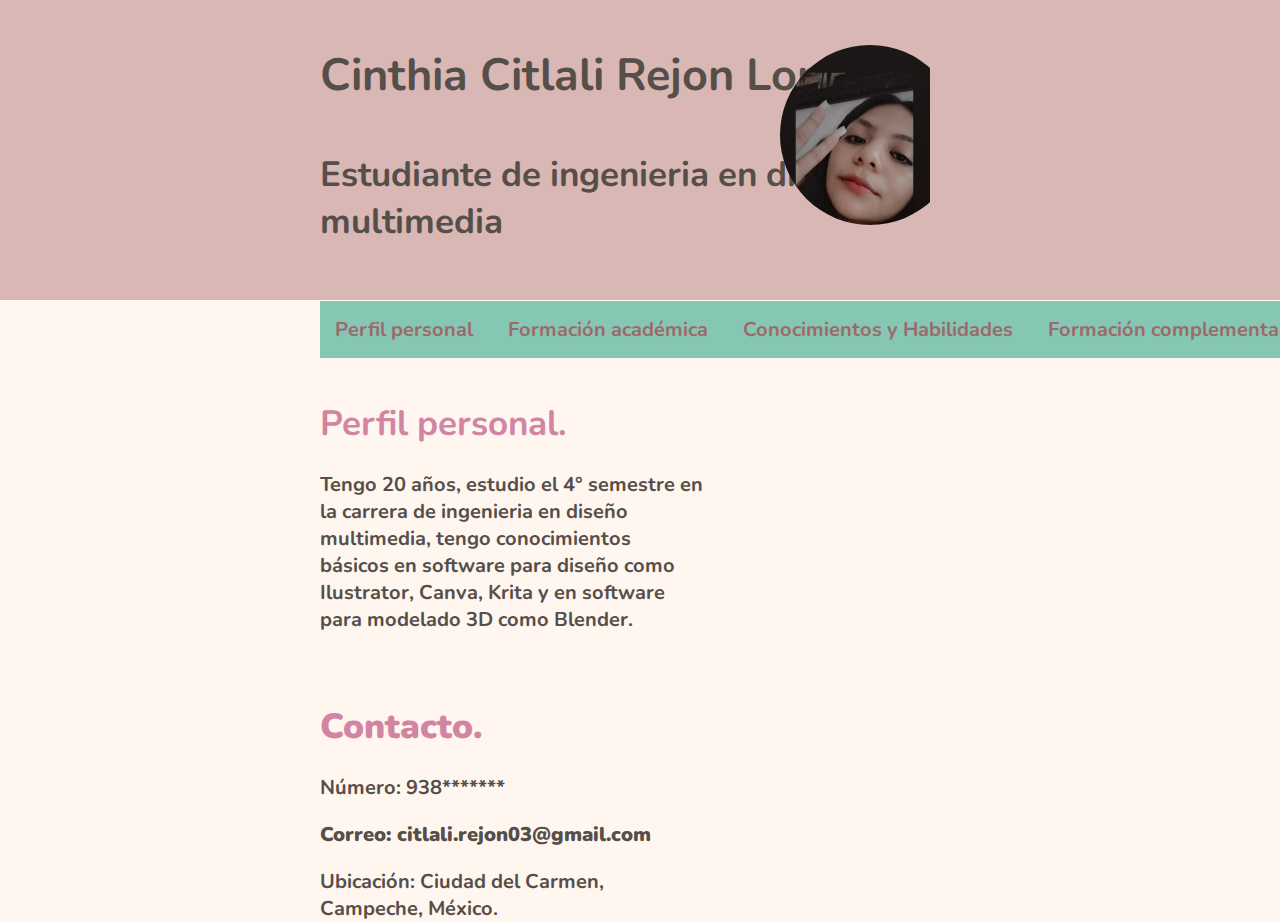
<file: 02-maquetacion-cv/index.html>
<!DOCTYPE html>
<html lang="es">
<head>
    <meta charset="UTF-8">
    <meta http-equiv="X-UA-Compatible" content="IE=edge">
    <meta name="viewport" content="width=device-width, initial-scale=1.0">
    <title>CV Cinthia Rejon</title>
    <link rel="stylesheet" href="css/index.css">
    <link href="https://fonts.googleapis.com/css2?family=Inter:wght@200&family=Nunito:wght@300&display=swap" rel="stylesheet">

</head>
<body>
    <div class="nombre"> 
        <div class="contenido"> 
            <p class="minombre">Cinthia Citlali Rejon Lopez</p>
            <p class="infopersonal">Estudiante de ingenieria en diseño multimedia</p> </br>
        </div>
            <div class="img"> 
                <img width="150px" src="imagenes/Mifoto.jpg" alt="Mi foto">
            </div>
    </div>
    
    <nav id="main-menu"> 
        <ul> 
            <li> <a href="index.html">Perfil personal  </a></li> 
            <li> <a href="fa.html"> Formación académica  </a></li> 
            <li> <a href="cyh.html"> Conocimientos y Habilidades  </a></li>    
            <li> <a href="fc.html"> Formación complementaria  </a></li> 
            <li> <a href="galeria.html"> Galería  </a> </li> 
        </ul> 
    </nav> 
    <style>
        #main-menu ul { 
            padding: 0; 
        }  
        #main-menu li { 
            display: inline; 
        } 
    </style>
    <style> 
        #main-menu li a { 
            font-family: 'Nunito', sans-serif;
            font-weight: bolder;
            font-size: 20px; 
            text-decoration: none; 
            float: none; 
            padding: 15px; 
            width: 100%;
            height: 100px;
            position: relative;
            left: 25%;

            background-color: #86C7B3; 
            color: #9B6A6C; 
        } 
    </style> 
    <style> 
        #main-menu li a:hover { 
            background-color: #7FC6BC; 
            margin-top: -2; 
            padding-bottom: 12px; 
        } 
    </style> 

<div class="perfilGeneral">
    <div class="conte"> 
        <div class="perfil"> 
        </br>
            <h1>Perfil personal.</h1>
            <p>Tengo 20 años, estudio el 4° semestre en la carrera de ingenieria en diseño multimedia, tengo conocimientos básicos en software para diseño como Ilustrator, Canva, Krita y en software para modelado 3D como Blender.</p> 
        </div>
    </div>  
    
    <div class="conte2"> 
        <div class="contacto"> 
        </br>
            <h1>Contacto.</h1>
            <p class="NumeroTelefonico">Número: 938*******</p>
            <p class="contacto">Correo: citlali.rejon03@gmail.com</p>
            <p class="datos">Ubicación: Ciudad del Carmen, Campeche, México.</p>
        </div>
    </div>  
</div>   

</body>
</html>
</file>
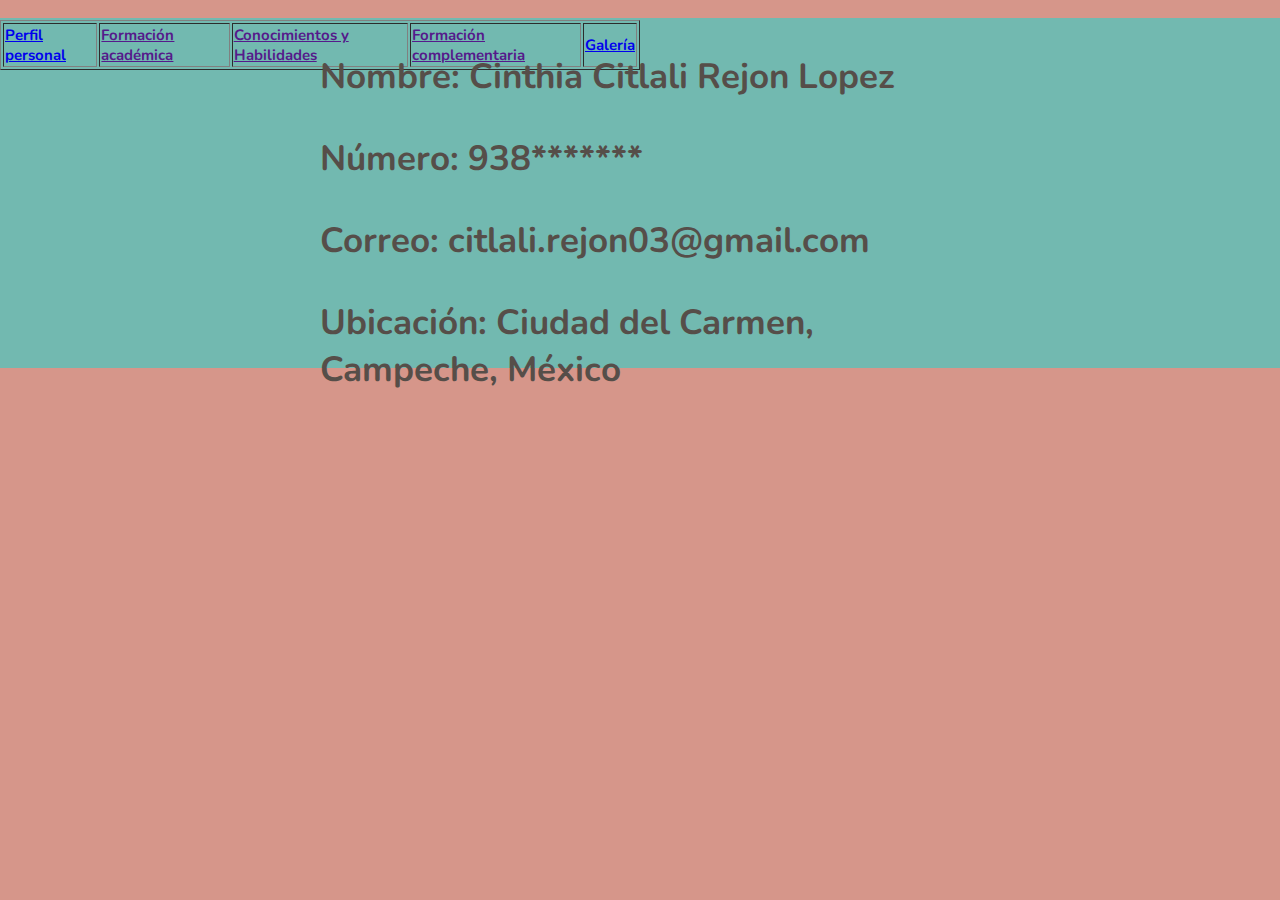
<file: 02-maquetacion-cv/contacto.html>
<!DOCTYPE html>
<html lang="en">
<head>
    <meta charset="UTF-8">
    <meta http-equiv="X-UA-Compatible" content="IE=edge">
    <meta name="viewport" content="width=device-width, initial-scale=1.0">
    <title>Contacto</title>
    <link rel="stylesheet" href="css/contacto.css">
    <link href="https://fonts.googleapis.com/css2?family=Inter:wght@200&family=Nunito:wght@300&display=swap" rel="stylesheet">

<body>
    

    <div class="barra">
        <table border="1"> 
        </br>
            <tr>
              <td> <a href="index.html">Perfil personal </a></td> 
              <td> <a href="">Formación académica </a></td>
              <td> <a href="">Conocimientos y Habilidades </a></td>            
              <td> <a href="">Formación complementaria </a></td>
              <td> <a href="galeria.html">Galería</a> </td>
          </tr>
        </table>

        <p> </p>
        <p> </p>

    </div>
</br>
        <div class="conte"> 
            <div class="contenido"> 
                <p class="minombre">Nombre: Cinthia Citlali Rejon Lopez</p>
                <p class="NumeroTelefonico">Número: 938*******</p>
                <p class="contacto">Correo: citlali.rejon03@gmail.com</p>
                <p class="datos">Ubicación: Ciudad del Carmen, Campeche, México</p>
            </div>
        </div>
</body>
</html>
</file>
<file: 02-maquetacion-cv/css/index.css>
body{
    margin:0;
    padding:0;
    background: #FFF6EF;
}

.nombre {
    width: 100%;
    height: 300px;
    background: #D9B7B5;
}

.nombre .contenido{
    width: 50%;
    height: 50px;
    position: absolute;
    left: 25%;
}

.nombre .contenido .minombre {
    color: #564E49;
    font-family: 'Nunito', sans-serif;
    font-weight: bolder;
    font-size: 45px;
}

.nombre .contenido .infopersonal {
    color: #564E49;
    font-family: 'Nunito', sans-serif;
    font-weight: bolder;
    font-size: 35px;
}

.nombre .img {
    position: absolute;
    top: 5%;
    right: 25%;
    width: 180px;
    height: 180px;
    border-radius: 50%;
    overflow: hidden;

}
.name .img img {
    width: 250%;
    height: 460%;
}

.perfilGeneral{
    width: 30%;
    height: 30px;
    position: absolute;
    left: 25%;
}

.conte .perfil h1 {
    color: #d185a2;
    font-family: 'Nunito', sans-serif;
    font-weight: bolder;
    font-size: 35px;
}

.conte .perfil p {
    color: #564E49;
    font-family: 'Nunito', sans-serif;
    font-weight: bolder;
    font-size: 20px;
}

.conte2 .contacto h1 {
    color: #d185a2;
    font-family: 'Nunito', sans-serif;
    font-weight: bolder;
    font-size: 35px;
}

.conte2 .contacto {
    color: #564E49;
    font-family: 'Nunito', sans-serif;
    font-weight: bolder;
    font-size: 20px;
}
</file>
<file: 02-maquetacion-cv/css/contacto.css>
body{
    margin:0;
    padding:0;
    background: #d6968a;
}

.conte {
    width: 100%;
    height: 350px;
    background: #72b9b0;
}

.conte .contenido{
    width: 50%;
    height: 50px;
    position: absolute;
    left: 25%;
}

.barra {
    width: 50%;
    height: 30px;
    right: 50%;
    position: absolute;
    color: #564E49;
    font-family: 'Nunito', sans-serif;
    font-weight: bolder;
    font-size: 15px;
}

.conte .contenido .minombre {
    color: #564E49;
    font-family: 'Nunito', sans-serif;
    font-weight: bolder;
    font-size: 35px;
}

.conte .contenido .NumeroTelefonico {
    color: #564E49;
    font-family: 'Nunito', sans-serif;
    font-weight: bolder;
    font-size: 35px;
}

.conte .contenido .contacto {
    color: #564E49;
    font-family: 'Nunito', sans-serif;
    font-weight: bolder;
    font-size: 35px;
}

.conte .contenido .datos {
    color: #564E49;
    font-family: 'Nunito', sans-serif;
    font-weight: bolder;
    font-size: 35px;
}
</file>
